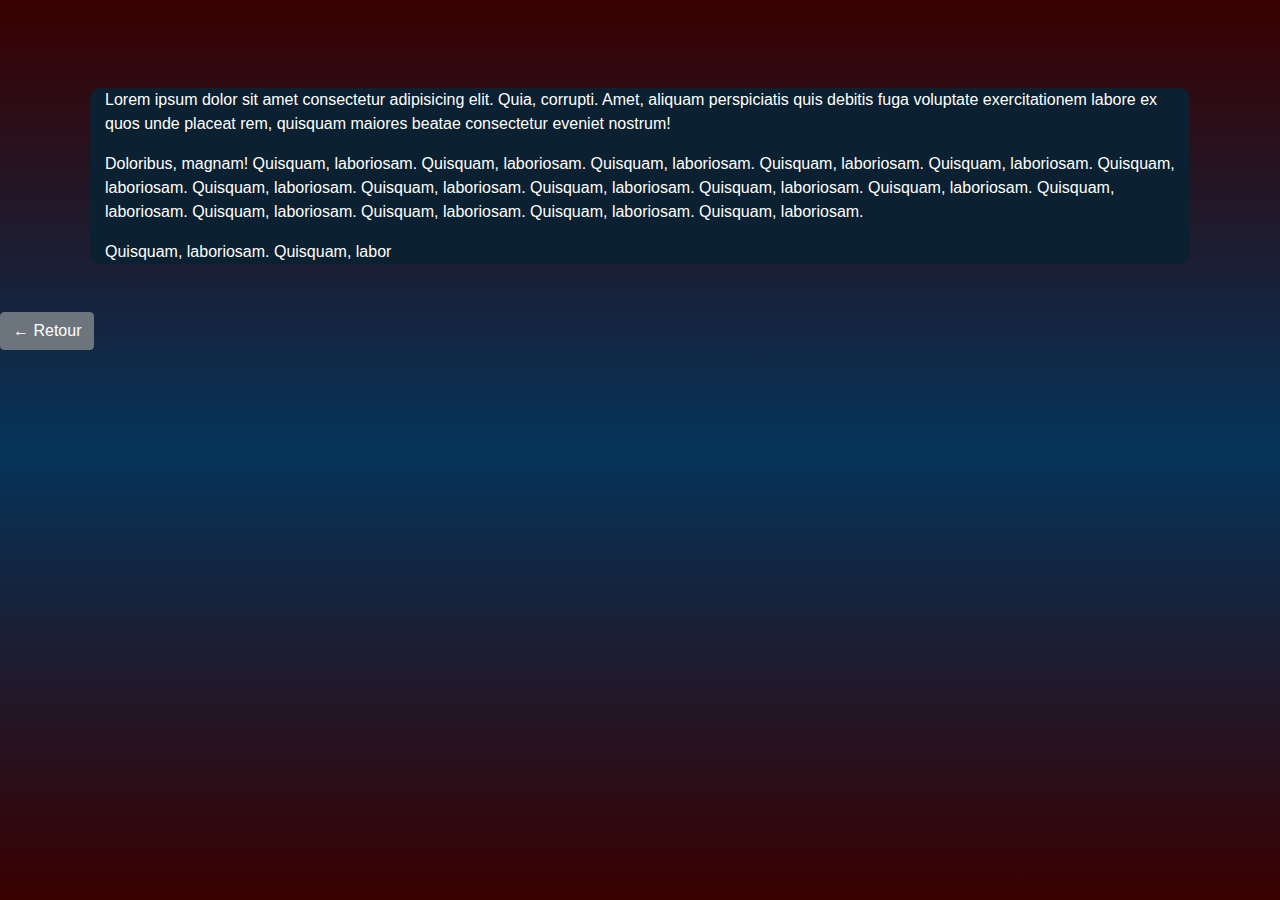
<file: html/article_1.html>
<!doctype html>
<html lang="fr">

<head>
    <meta charset="utf-8" />
    <meta name="viewport" content="width=device-width,initial-scale=1" />
    <title>Sous nos pieds</title>
    <meta name="description" content="Webdocumentaire sur la géothermie à Coulommiers — photos, articles et film." />
    <link rel="stylesheet" href="https://cdn.jsdelivr.net/npm/bootstrap@4.4.1/dist/css/bootstrap.min.css"
        integrity="sha384-Vkoo8x4CGsO3+Hhxv8T/Q5PaXtkKtu6ug5TOeNV6gBiFeWPGFN9MuhOf23Q9Ifjh" crossorigin="anonymous">
    <link rel="stylesheet" href="../css/style.css" />
</head>

<body>


    <div class="wrap">
    </div>
    <div class="container article" style="max-width:var(--max-w);margin-top:32px;margin-bottom:32px">
        <p>Lorem ipsum dolor sit amet consectetur adipisicing elit. Quia, corrupti. Amet, aliquam perspiciatis quis
            debitis fuga voluptate exercitationem labore ex quos unde placeat rem, quisquam maiores beatae consectetur
            eveniet nostrum!</p>
        <p>Doloribus, magnam! Quisquam, laboriosam. Quisquam, laboriosam. Quisquam, laboriosam. Quisquam, laboriosam.
            Quisquam, laboriosam. Quisquam, laboriosam. Quisquam, laboriosam. Quisquam, laboriosam. Quisquam,
            laboriosam. Quisquam, laboriosam. Quisquam, laboriosam. Quisquam, laboriosam. Quisquam, laboriosam.
            Quisquam, laboriosam. Quisquam, laboriosam. Quisquam, laboriosam.</p>
        <p>Quisquam, laboriosam. Quisquam, labor
    </div>
    <button onclick="window.history.back()" class="btn btn-secondary mt-3 mb-3">← Retour</button>

</body>
<script src="https://code.jquery.com/jquery-3.4.1.slim.min.js"
    integrity="sha384-J6qa4849blE2+poT4WnyKhv5vZF5SrPo0iEjwBvKU7imGFAV0wwj1yYfoRSJoZ+n"
    crossorigin="anonymous"></script>
<script src="https://cdn.jsdelivr.net/npm/popper.js@1.16.0/dist/umd/popper.min.js"
    integrity="sha384-Q6E9RHvbIyZFJoft+2mJbHaEWldlvI9IOYy5n3zV9zzTtmI3UksdQRVvoxMfooAo"
    crossorigin="anonymous"></script>
<script src="https://cdn.jsdelivr.net/npm/bootstrap@4.4.1/dist/js/bootstrap.min.js"
    integrity="sha384-wfSDF2E50Y2D1uUdj0O3uMBJnjuUD4Ih7YwaYd1iqfktj0Uod8GCExl3Og8ifwB6"
    crossorigin="anonymous"></script>

</html>
</file>
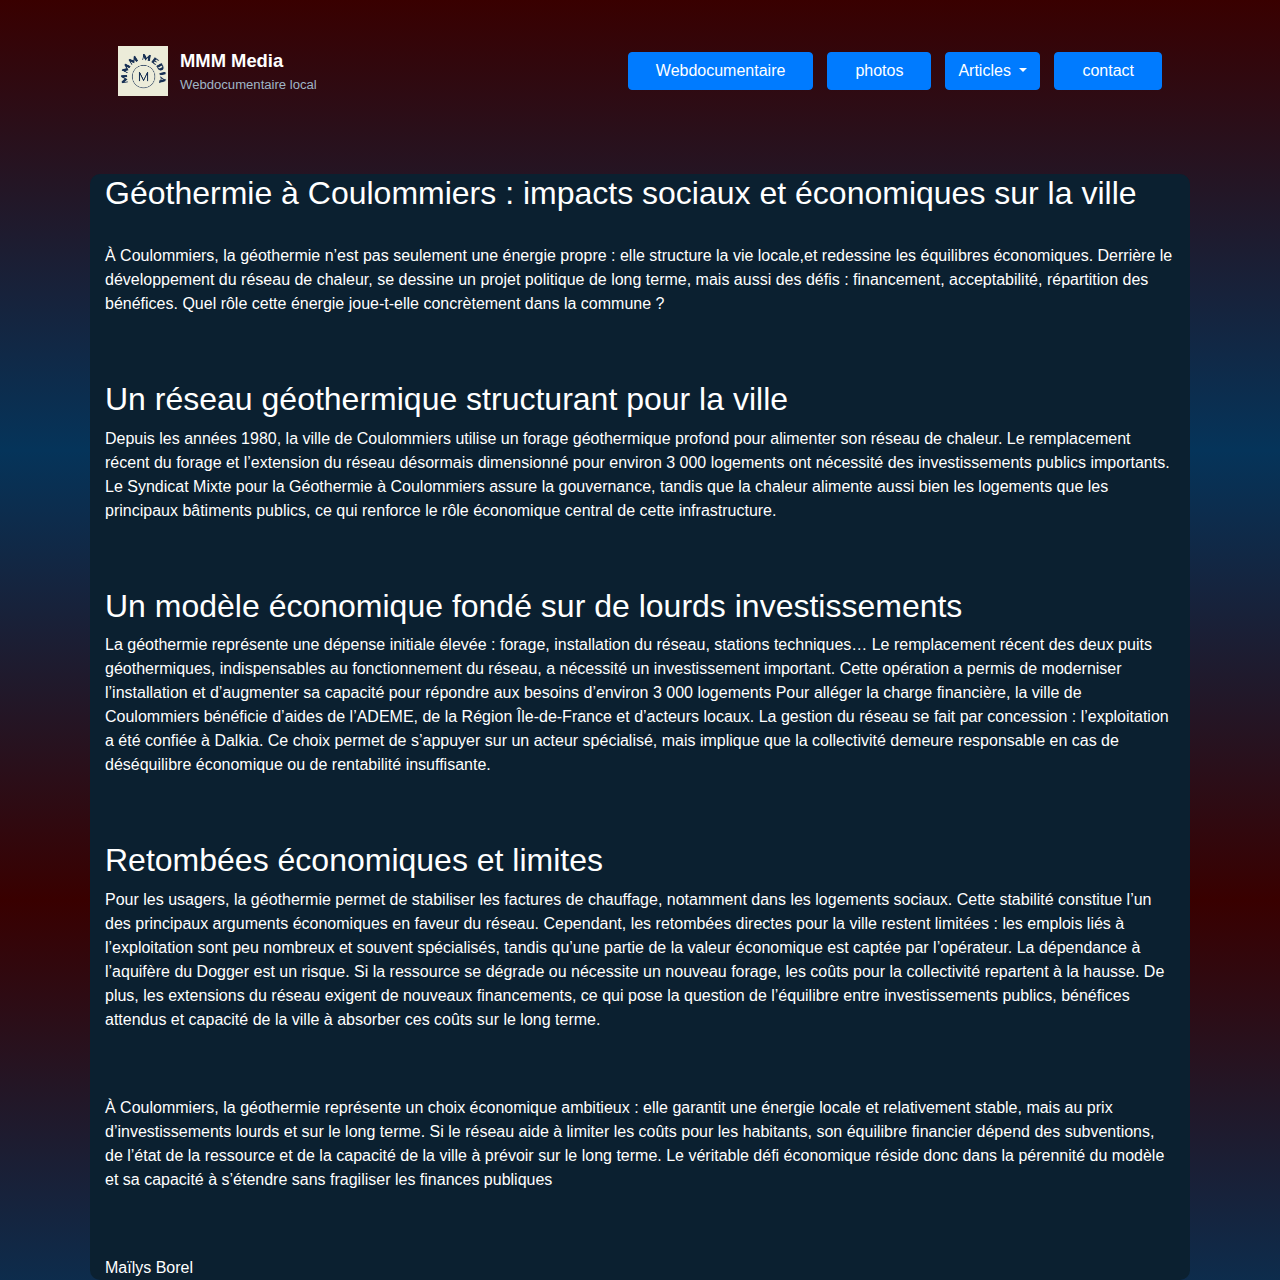
<file: html/article_2.html>
<!doctype html>
<html lang="fr">

<head>
    <meta charset="utf-8" />
    <meta name="viewport" content="width=device-width,initial-scale=1" />
    <title>Sous nos pieds</title>
    <meta name="description" content="Webdocumentaire sur la géothermie à Coulommiers — photos, articles et film." />
    <link rel="stylesheet" href="https://cdn.jsdelivr.net/npm/bootstrap@4.4.1/dist/css/bootstrap.min.css"
        integrity="sha384-Vkoo8x4CGsO3+Hhxv8T/Q5PaXtkKtu6ug5TOeNV6gBiFeWPGFN9MuhOf23Q9Ifjh" crossorigin="anonymous">
    <link rel="stylesheet" href="../css/style.css" />
</head>

<body>


    <div class="wrap">
        <header>
        <div class="brand">
            <div class="bg-warning rounded-3 p-0 me-3" style="overflow:hidden; width:50px; height:50px;">
                    <img src="../images/logo-png.png" alt="logo" style="width:100%; height:100%; object-fit:cover;">
            </div>

            <div>
                <div class="title">MMM Media</div>
                <div style="font-size:0.82rem;color:var(--muted)">Webdocumentaire local</div>
            </div>
        </div>
            <nav>
                <button class="btn btn-primary"> <a href="site_geothermie_coulommiers.html">Webdocumentaire</a></button>
                <button class="btn btn-primary"><a href="phoyo_gal.html">photos</a> </button>
                <div class="dropdown">
                    <button class="btn btn-primary dropdown-toggle" type="button" id="dropdownMenuButton"
                        data-toggle="dropdown" aria-haspopup="true" aria-expanded="false">
                        Articles
                    </button>
                    <div class="dropdown-menu" aria-labelledby="dropdownMenuButton">
                        <a class="dropdown-item" href="article_1.html">Article 1</a>
            <a class="dropdown-item" href="article_2.html">Article 2</a>
            <a class="dropdown-item" href="article_3.html">Article 3</a>
                    </div>
                </div>
                <button class="btn btn-primary"><a href="site_geothermie_coulommiers.html">contact</a> </button>
            </nav>
        </header>
    </div>
    <div class="container article" style="max-width:var(--max-w);margin-top:32px;margin-bottom:32px">
        <h1> Géothermie à Coulommiers : impacts sociaux et économiques sur la ville </h1> <br>

        <p>À Coulommiers, la géothermie n’est pas seulement une énergie propre : elle structure la vie
locale,et redessine les équilibres économiques. Derrière le développement du réseau de
chaleur, se dessine un projet politique de long terme, mais aussi des défis : financement,
acceptabilité, répartition des bénéfices. Quel rôle cette énergie joue-t-elle concrètement
dans la commune ?</p> <br> <br>

<h1>Un réseau géothermique structurant pour la ville</h1> 

<p> Depuis les années 1980, la ville de Coulommiers utilise un forage géothermique profond
pour alimenter son réseau de chaleur. Le remplacement récent du forage et l’extension du
réseau désormais dimensionné pour environ 3 000 logements ont nécessité des
investissements publics importants. Le Syndicat Mixte pour la Géothermie à Coulommiers
assure la gouvernance, tandis que la chaleur alimente aussi bien les logements que les
principaux bâtiments publics, ce qui renforce le rôle économique central de cette
infrastructure.</p> <br> <br>

<h1>Un modèle économique fondé sur de lourds investissements</h1> 

<p>La géothermie représente une dépense initiale élevée : forage, installation du réseau,
stations techniques… Le remplacement récent des deux puits géothermiques,
indispensables au fonctionnement du réseau, a nécessité un investissement important.
Cette opération a permis de moderniser l’installation et d’augmenter sa capacité pour
répondre aux besoins d’environ 3 000 logements Pour alléger la charge financière, la ville de
Coulommiers bénéficie d’aides de l’ADEME, de la Région Île-de-France et d’acteurs locaux.
La gestion du réseau se fait par concession : l’exploitation a été confiée à Dalkia. Ce choix
permet de s’appuyer sur un acteur spécialisé, mais implique que la collectivité demeure
responsable en cas de déséquilibre économique ou de rentabilité insuffisante.</p> <br> <br>

<h1>Retombées économiques et limites</h1> 

<p>Pour les usagers, la géothermie permet de stabiliser les factures de chauffage, notamment
dans les logements sociaux. Cette stabilité constitue l’un des principaux arguments
économiques en faveur du réseau. Cependant, les retombées directes pour la ville restent
limitées : les emplois liés à l’exploitation sont peu nombreux et souvent spécialisés, tandis
qu’une partie de la valeur économique est captée par l’opérateur.
La dépendance à l’aquifère du Dogger est un risque. Si la ressource se dégrade ou
nécessite un nouveau forage, les coûts pour la collectivité repartent à la hausse. De plus, les
extensions du réseau exigent de nouveaux financements, ce qui pose la question de 
l’équilibre entre investissements publics, bénéfices attendus et capacité de la ville à
absorber ces coûts sur le long terme.</p> <br> <br>

<p> À Coulommiers, la géothermie représente un choix économique ambitieux : elle garantit une
énergie locale et relativement stable, mais au prix d’investissements lourds et sur le long
terme. Si le réseau aide à limiter les coûts pour les habitants, son équilibre financier dépend
des subventions, de l’état de la ressource et de la capacité de la ville à prévoir sur le long
terme. Le véritable défi économique réside donc dans la pérennité du modèle et sa capacité
à s’étendre sans fragiliser les finances publiques</p> <br> <br>

<p>Maïlys Borel</p>
    </div>
</body>
<script src="https://code.jquery.com/jquery-3.4.1.slim.min.js"
    integrity="sha384-J6qa4849blE2+poT4WnyKhv5vZF5SrPo0iEjwBvKU7imGFAV0wwj1yYfoRSJoZ+n"
    crossorigin="anonymous"></script>
<script src="https://cdn.jsdelivr.net/npm/popper.js@1.16.0/dist/umd/popper.min.js"
    integrity="sha384-Q6E9RHvbIyZFJoft+2mJbHaEWldlvI9IOYy5n3zV9zzTtmI3UksdQRVvoxMfooAo"
    crossorigin="anonymous"></script>
<script src="https://cdn.jsdelivr.net/npm/bootstrap@4.4.1/dist/js/bootstrap.min.js"
    integrity="sha384-wfSDF2E50Y2D1uUdj0O3uMBJnjuUD4Ih7YwaYd1iqfktj0Uod8GCExl3Og8ifwB6"
    crossorigin="anonymous"></script>

</html>
</file>
<file: css/style.css>
/* -----------------------
       Styles globaux
       ----------------------- */
    :root{
        /* palette chaud / froid :
       fond froid (bleu / teal), accents chauds (orange / pêche) */
    --bg-start: #390000;
    --bg-mid:   #05345a;
    --bg-end:   #390000;
    --bg: linear-gradient(180deg, var(--bg-start) 0%, var(--bg-mid) 50%, var(--bg-end) 100%);

    --text: #e6f7fb;      /* texte clair légèrement froid */
    --white: #ffffff;
    --muted: #9fb6c6;     /* gris/bleu doux pour les sous-texte */

    --accent: #ff6b35;    /* accent chaud (orange) */
    --accent-2: #ffb86b;  /* accent chaud secondaire (pêche) */
    --logo-accent2: #ff9a57;
    --logo-text: #071018;

    --glass: rgba(40, 60, 80, 0.85);

    --hero-overlay-1: rgba(2, 18, 30, 0.12);
    --hero-overlay-2: rgba(2, 18, 30, 0.5);

    --panel-overlay-1: rgba(255, 255, 255, 0.02);
    --panel-overlay-2: rgba(255, 255, 255, 0.01);

    --video-bg: #000814;
    --photo-card-bg: #021829;

    --overlay-strong: rgba(0, 0, 0, 0.45);
    --overlay-weak: rgba(0, 0, 0, 0.25);

    --lightbox-bg: rgba(2, 6, 10, 0.85);
    --modal-bg: rgba(2, 6, 10, 0.7);

    --card-bg-start: rgba(255, 255, 255, 0.01);
    --card-bg-end: rgba(255, 255, 255, 0.02);

    --backto-text: #071018;
    --article-bg: #0b2030;

    --max-w: 1100px;

    font-family: system-ui, -apple-system, "Segoe UI", Roboto, "Helvetica Neue", Arial;
    color: var(--text);
    }

    * {
        box-sizing: border-box
    }

    html,
    body {
        height: 100%
    }

    body {
        margin: 0;
        background: var(--bg);
        -webkit-font-smoothing: antialiased;
        -moz-osx-font-smoothing: grayscale;
        line-height: 1.5;
    }

    a {
        text-decoration: none;
        color: var(--white);
        padding: 10px 15px;
        }
    a:hover {
        text-decoration: none;
        color: var(--accent);
    }

    h3{
        color: var(--white);
    }
    h4{
        color: var(--white);
        text-align: center;
    }
    /* -----------------------
       Conteneur central
       ----------------------- */
    .wrap {
        max-width: var(--max-w);
        margin: 0 auto;
        padding: 28px
    }

    /* -----------------------
       Header / Nav
       ----------------------- */
    header {
        display: flex;
        align-items: center;
        justify-content: space-between;
        padding: 18px 0
    }

    .brand {
        display: flex;
        gap: 12px;
        align-items: center
    }

    .logo {
        width: 52px;
        height: 52px;
        border-radius: 12px;
        background: linear-gradient(160deg, var(--accent), var(--logo-accent2));
        display: flex;
        align-items: center;
        justify-content: center;
        font-weight: 700;
        color: var(--logo-text);
    }

    .title {
        font-size: 1.15rem;
        font-weight: 700;
        color: var(--white);
    }

    nav {
        display: flex;
        gap: 14px;
        align-items: center
    }
    nav a {
        text-decoration: none;
    }

    p{
        color: var(--white);
    }
    /* -----------------------
       Hero
       ----------------------- */
    .hero {
        position: relative;
        border-radius: 14px;
        overflow: hidden;
        margin: 20px 0;
        padding: 0;
        background: linear-gradient(90deg, var(--panel-overlay-1), var(--panel-overlay-2));
        box-shadow: 0 6px 30px rgba(2, 6, 12, 0.6);
    }

    .hero-media {
        height: 360px;
        background-image: linear-gradient(180deg, var(--hero-overlay-1) 0%, var(--hero-overlay-2) 100%), url('');
        background-position: center;
        background-size: cover;
        display: flex;
        align-items: center
    }

    .hero-media img {
        width: 100%;
        height: 100%;
        object-fit: cover;
        display: block
    }

    /* rendre l'image hero évidente comme cliquable */
    .hero-media .hero-img {
        cursor: pointer
    }

    .hero-content {
        padding: 28px;
        display: flex;
        gap: 20px;
        align-items: center
    }

    h1 {
        font-size: 2rem;
        color: var(--white);
    }

    .hero p {
        margin: 8px 0;
        color: var(--muted)
    }

    /* -----------------------
       Sections
       ----------------------- */
    section {
        margin: 36px 0
    }

    h2.section-title {
        font-size: 1.25rem;
        margin-bottom: 12px;
        color: var(--white);
    }

    .grid {
        display: grid;
        gap: 18px
    }

    /* Webdoc - vidéo
    ---------------------------------- */
    .webdoc-wrap {
        display: grid;
        grid-template-columns: 1fr;
        gap: 18px
    }

    .video-player {
        background: var(--video-bg);
        border-radius: 10px;
        overflow: hidden;
        box-shadow: inset 0 0 0 1px rgba(255, 255, 255, 0.02)
    }

    .video-player video {
        width: 100%;
        display: block
    }

    .video-meta {
        padding: 16px;
        background: linear-gradient(180deg, rgba(255, 255, 255, 0.01), transparent);
        color: var(--white);
    }

    .video-meta p {
        color: var(--muted);
        margin: 6px 0
    }

    /* Photos gallery
    ---------------------------------- */
    .gallery {
        grid-template-columns: repeat(auto-fit, minmax(180px, 1fr));
    }

    .photo-card {
        position: relative;
        border-radius: 10px;
        overflow: hidden;
        cursor: pointer;
        background: var(--photo-card-bg);
    }

    .photo-card img {
        width: 100%;
        height: 100%;
        object-fit: cover;
        display: block;
        transition: transform .45s ease
    }

    .photo-card:hover img {
        transform: scale(1.06)
    }

    .photo-caption {
        position: absolute;
        left: 10px;
        bottom: 10px;
        padding: 8px 10px;
        border-radius: 8px;
        background: linear-gradient(90deg, var(--overlay-strong), var(--overlay-weak));
        font-size: 0.9rem;
        color: var(--white);
    }

.photo-lien {
  background-color: #007BFF;
    min-height: 250px;
    transition: all 0.3s ease;
  border-radius: 10px;
    cursor: pointer;
}
.photo-lien:hover {
  background: var(--accent-2);
  transform: translateY(-4px);
  box-shadow: 0 4px 12px rgba(0, 0, 0, 0.1);
}

.photo-lien[onclick] > div {
  text-align: center;
  padding: 20px;
  
}

.photo-lien[onclick] > div > div:first-child {
  font-size: 18px;
  font-weight: 700;
  color: var(--dark);
}

.photo-lien[onclick] > div > div:last-child {
  color: var(--muted);
  margin-top: 8px;
  font-size: 14px;
}



    /* Lightbox
    ---------------------------------- */
    .lightbox {
        position: fixed;
        inset: 0;
        background: var(--lightbox-bg);
        display: none;
        align-items: center;
        justify-content: center;
        padding: 30px;
        z-index: 60;
    }

    .lightbox.open {
        display: flex
    }

    .lightbox img {
        max-width: 90%;
        max-height: 80%;
        border-radius: 10px;
        box-shadow: 0 10px 40px rgba(0, 0, 0, 0.6)
    }

    .lightbox .close {
        position: absolute;
        top: 18px;
        right: 18px;
        background: var(--glass);
        padding: 8px;
        border-radius: 10px
    }

    /* Articles
    ---------------------------------- */
    .articles {
        grid-template-columns: repeat(auto-fit, minmax(260px, 1fr));
        padding: 5%;
    }

    .card {
        background: linear-gradient(180deg, var(--card-bg-start), var(--card-bg-end));
        border-radius: 12px;
        padding: 14px;
        display: flex;
        flex-direction: column;
        gap: 10px
    }

    .card img {
        width: 100%;
        height: 140px;
        object-fit: cover;
        border-radius: 8px
    }

    .card h3 {
        margin: 0;
        font-size: 1.05rem;
        color: var(--white);
    }

    .meta {
        font-size: 0.9rem;
        color: var(--muted)
    }

    .read-more {
        margin-top: auto;
        align-self: flex-start;
        padding: 8px 12px;
        border-radius: 10px;
        background: transparent;
        border: 1px solid rgba(255, 255, 255, 0.04);
        color: var(--muted);
        font-weight: 700
    }

    .read-more:hover {
        border-color: var(--accent);
        color: var(--accent)
    }

    /* Article modal
    ---------------------------------- */
    .modal {
        position: fixed;
        inset: 0;
        background: var(--modal-bg);
        display: none;
        align-items: flex-start;
        justify-content: center;
        padding: 40px;
        z-index: 70;
        overflow: auto
    }

    .modal.open {
        display: flex
    }

    .modal .panel {
        background: #071018;
        border-radius: 12px;
        padding: 22px;
        max-width: 900px;
        width: 100%;
        box-shadow: 0 12px 50px rgba(0, 0, 0, 0.6)
    }

    /* Footer
    ---------------------------------- */
    footer {
        padding: 20px 0;
        color: var(--muted);
        font-size: 0.9rem;
        display: flex;
        justify-content: space-between;
        align-items: center
    }

    /* Responsive tweaks */
    @media (min-width:100%) {
        .hero-media {
            height: 420px
        }

        .hero-content {
            padding: 40px
        }

        .webdoc-wrap {
            grid-template-columns: 1fr 380px
        }
    }

    /* Back to top button */
    #backToTop {
        position: fixed;
        right: 20px;
        bottom: 24px;
        width: 46px;
        height: 46px;
        border-radius: 50%;
        background: var(--accent);
        color: var(--backto-text);
        border: 0;
        display: flex;
        align-items: center;
        justify-content: center;
        font-weight: 700;
        box-shadow: 0 8px 24px rgba(2, 6, 12, 0.6);
        opacity: 0;
        transform: translateY(8px);
        pointer-events: none;
        transition: opacity .28s ease, transform .28s ease;
        z-index: 120
    }

    #backToTop.show {
        opacity: 1;
        transform: translateY(0);
        pointer-events: auto
    }

    #backToTop:focus {
        outline: 3px solid rgba(124, 58, 237, 0.18)
    }

    .article{
        margin-bottom:40px;
        background-color: var(--article-bg);
        padding: auto;
        border-radius: 10px;
    }

    /* Galerie */

    .thumb {
        width: 100%;
        border-radius: 8px;
        transition: transform 0.2s;
    }

    .thumb:hover {
        transform: scale(1.05);
    }

    /* full-bleed pour carrousel / galerie */
.full-bleed {
  position: relative;
  left: 50%;
  right: 50%;
  margin-left: -50vw;
  margin-right: -50vw;
  width: 100vw;
  box-sizing: border-box;
  padding: 0; /* si vous voulez du padding, ajustez ici */
}

/* hauteur par défaut et cover pour images du carrousel */
#photoCarousel .carousel-item {
  height: 60vh;
  min-height: 320px;
  display: flex;
  align-items: center;
  justify-content: center;
  background: var(--photo-card-bg);
}
#photoCarousel .carousel-item img {
  width: 100%;
  height: 100%;
  object-fit: cover;
  display: block;
}

/* légendes */
#photoCarousel .carousel-caption {
  background: rgba(2,6,10,0.45);
  border-radius: 6px;
  padding: 8px 12px;
}

/* petit écran : hauteur réduite */
@media (max-width: 768px) {
  #photoCarousel .carousel-item { height: 40vh; }
}

#audio{
    color: var(--white);
}


/* -------------------------------------------------------
   Lightbox — ajouts pour les légendes + descriptions
------------------------------------------------------- */

.lightbox-content {
    text-align: center;
    max-width: 90%;
}

#lightboxCaption {
    margin-top: 14px;
    font-size: 1.3rem;
    font-weight: 700;
    color: var(--white);
}

#lightboxDesc {
    margin-top: 6px;
    color: var(--muted);
    font-size: 1rem;
}


/* -------------------------------------------------------
   BLOC LÉGENDE DANS LA LIGHTBOX
------------------------------------------------------- */

.lightbox-content {
    text-align: center;
    max-width: 900px;
    width: 90%;
}

.lightbox-info {
    margin-top: 20px;
    padding: 16px 20px;
    background: rgba(255, 255, 255, 0.06);
    border-radius: 10px;
    backdrop-filter: blur(4px);
    box-shadow: 0 4px 20px rgba(0,0,0,0.4);
    text-align: left;
}

.lightbox-info h3 {
    color: var(--white);
    margin: 0 0 6px 0;
    font-size: 1.4rem;
    font-weight: 700;
}

.lightbox-info p {
    color: var(--muted);
    font-size: 1rem;
    margin: 0;
}
</file>
